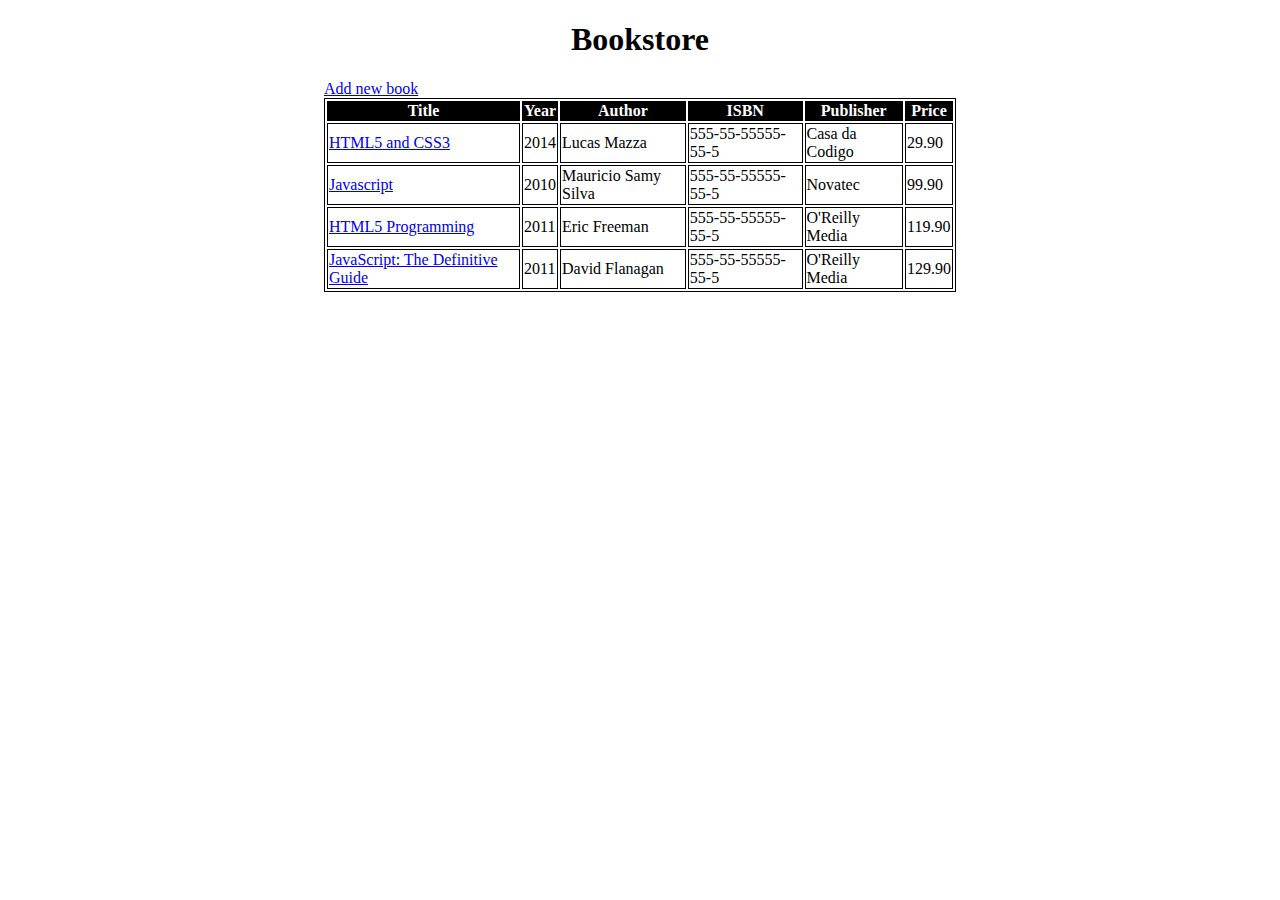
<file: index.html>
<!DOCTYPE html>
<html>
    <head>
       <link type="text/css" rel="stylesheet" href="css/stylesheet.css" title="Tema 1">
        <link type="text/css" rel="alternate stylesheet" href="css/stylesheet2.css" title="Tema 2">
        <title>Bookstore</title>
    </head>
    <body>      
       <div class="align-center"> 
        <h1>Bookstore</h1>
        
        <a href="book.html">Add new book</a>
        <table>
            <tr>
                <th>Title</th>
                <th>Year</th>
                <th>Author</th>
                <th>ISBN</th>
                <th>Publisher</th>
                <th>Price</th>
            </tr>
            <tr>
                <td><a href="book-detail-html5css3.html">HTML5 and CSS3</a></td>
                <td>2014</td>
                <td>Lucas Mazza</td>
                <td>555-55-55555-55-5</td>
                <td>Casa da Codigo</td>
                <td>29.90</td>
            </tr>
            <tr>
                <td><a href="book-detail-javascript.html">Javascript</a></td>
                <td>2010</td>
                <td>Mauricio Samy Silva</td>
                <td>555-55-55555-55-5</td>
                <td>Novatec</td>
                <td>99.90</td>
            </tr>
            <tr>
                <td><a href="book-detail-html5-programming.html">HTML5 Programming</a></td>
                <td>2011</td>
                <td>Eric Freeman</td>
                <td>555-55-55555-55-5</td>
                <td>O'Reilly Media</td>
                <td>119.90</td>
            </tr>
            <tr>
                <td><a href="book-detail-javascript-definitive.html">JavaScript: The Definitive Guide</td>
                <td>2011</td>
                <td>David Flanagan</td>
                <td>555-55-55555-55-5</td>
                <td>O'Reilly Media</td>
                <td>129.90</td>
            </tr>            
        </table>
        </div>
    </body>
</html>
</file>
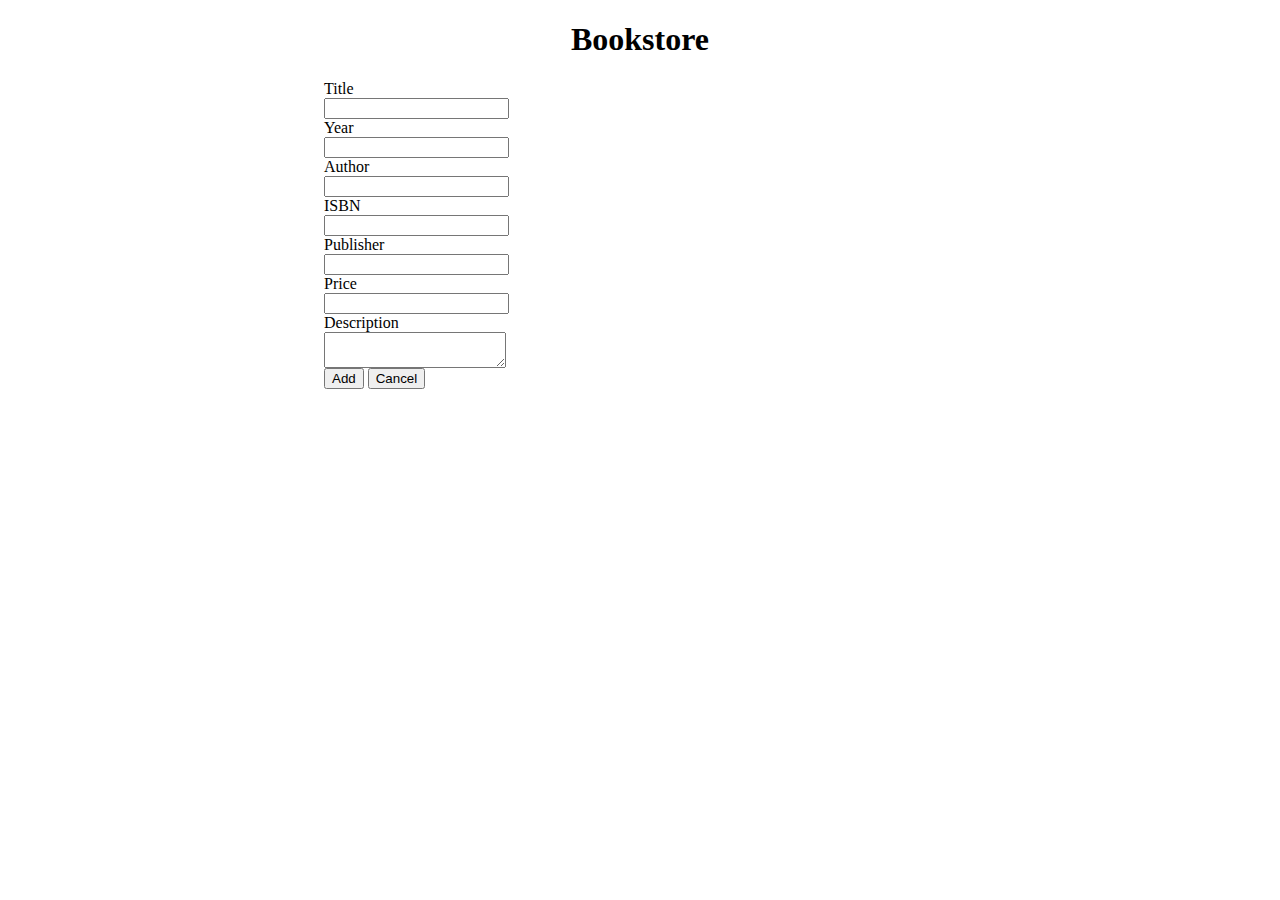
<file: book.html>
<!DOCTYPE html>
<html>
    <head>
        <link type="text/css" rel="stylesheet" href="css/stylesheet.css" title="Tema 1">
        <link type="text/css" rel="alternate stylesheet" href="css/stylesheet2.css" title="Tema 2">
        <title>Add new book</title>
    </head>
    <body>
       <div class="align-center">
        <h1>Bookstore</h1>
        <form action="index.html">
            <label class="formlabel">Title</label>
            <input class="formfield" type="text" name="title">
            <label class="formlabel">Year</label>
            <input class="formfield" type="text" name="year">
            <label class="formlabel">Author</label>
            <input class="formfield" type="text" name="author">
            <label class="formlabel">ISBN</label>
            <input class="formfield" type="text" name="isbn">
            <label class="formlabel">Publisher</label>
            <input class="formfield" type="text" name="publisher">
            <label class="formlabel">Price</label>
            <input class="formfield" type="text" name="price">
            <label class="formlabel">Description</label>
            <textarea class="formarea" name="description"></textarea>
            <input type="submit" value="Add">
            <a href="index.html"><input type="button" value="Cancel"></a>
        </form>
        </div>
    </body>
</html>
</file>
<file: css/stylesheet.css>
td{
    border: 1px solid black;
}

table{
    border: 1px solid black; 
}

tr:hover{
    background-color: black;
    color: white;
}

th{
    background-color: black;
    color: white;
}

.formfield{
    display: block;  
}

.formarea{
    
    display: block;
}

#detailright{
    float: right;
    width: 50%;
    height: 500px;
}

#detailleft{
    float: left;
    width: 30%;
    height: 500px;
}

.align-center{
    width: 50%;
    margin: 0px auto;
}

h1{
    text-align: center;
}
</file>
<file: css/stylesheet2.css>
tr:hover{
    background-color: chartreuse;
    color: white;
}

td{
    border: 1px solid black;
}

table{
    border: 1px solid black; 
}

.paintedRow{
    background-color: blue;
    color: white;
}

.formfield{
    border-radius: 10px;
    display: block;  
    border-color: blue;
}

.formlabel{
    color: blue;
    font-family: inherit;
}

.formarea{
    display: block;
    border-radius: 10px;
    border-color: blue;
}

#detailright{
    text-align: center;
    border: 1px solid black;
}

#detailleft{
    text-align: center;
}

.title{
    text-decoration: underline
}

.price{
    background-color: red;
    color: yellow;
}

h1{
    font-family: fantasy;
}
</file>
